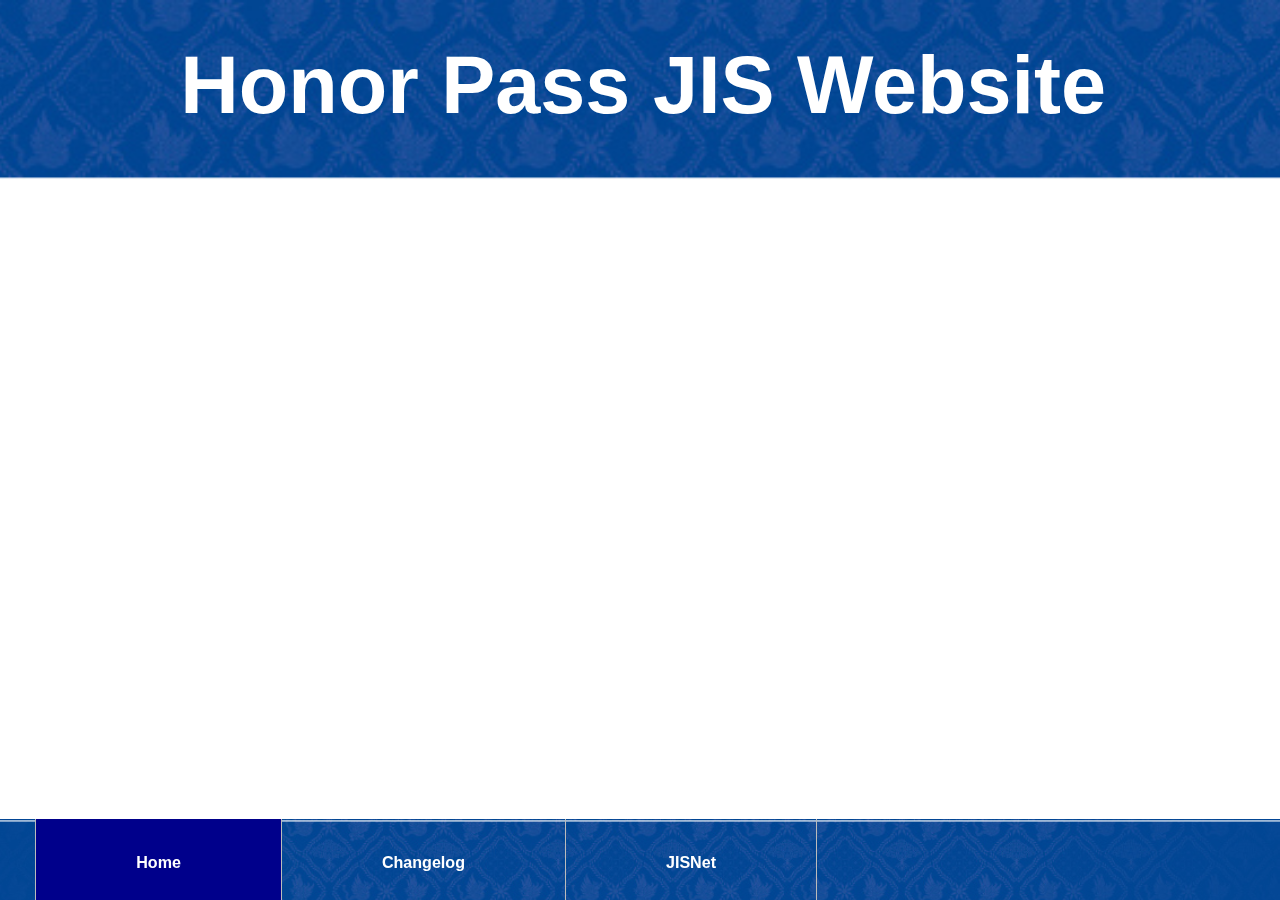
<file: index.html>
<!DOCTYPE html>
<html>
  <head>
    <meta charset="utf-8">
    <link rel="stylesheet" href="css/stylesheet.css" media="screen">
    <title>Honor Pass @ JIS</title>
    <link href="favicon.ico" rel="icon" type="image/x-icon">
  </head>

  <body>
    <div id="title">
      <h1>Honor Pass JIS Website</h1>
    </div>



    <div id="bottom">
      <br>
        <ul>
          <li><pre>   </pre></li>
          <li><a class="active" href="hpfront.html"><h6>Home</h6></a></li>
          <li><a href="changelog.html"><h6>Changelog</h6></a></li>
          <li><a href="https://www.jisedu.or.id/members/students/index.aspx"><h6>JISNet</h6></a></li>
          <br>
          <li style="float:right; width:40%;"><h6 style="font-size:40%; padding-right:1%;">Coded by: Xavier Travers, Anish Tiwari, Ben Chalmers and Abhishu Brahmecha</h6></li>
        </ul>
    </div>

  </body>
</html>
</file>
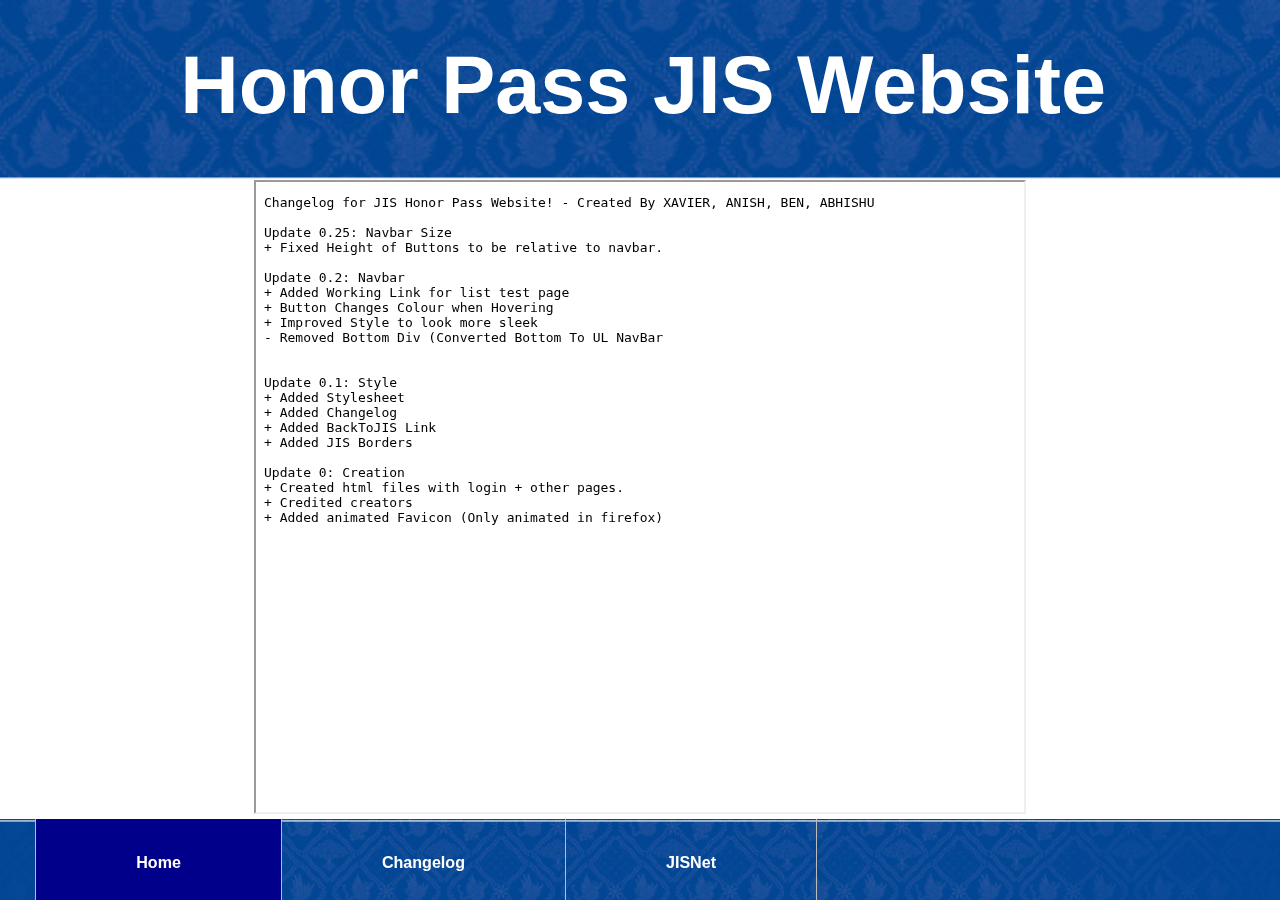
<file: changelog.html>
<!DOCTYPE html>
<html>
  <head>
    <meta charset="utf-8">
    <link rel="stylesheet" href="css/stylesheet.css" media="screen">
    <title>Honor Pass @ JIS</title>
    <link href="favicon.ico" rel="icon" type="image/x-icon">
  </head>


  <body>
    <div id="title">
      <h1>Honor Pass JIS Website</h1>
    </div>

    <div id="changelog">
      <iframe src="changelog.txt" width="60%" height="100%">
</iframe>
    </div>

    <div id="bottom">
      <br>
        <ul>
          <li><pre>   </pre></li>
          <li><a class="active" href="index.html"><h6>Home</h6></a></li>
          <li><a href="changelog.html"><h6>Changelog</h6></a></li>
          <li><a href="https://www.jisedu.or.id/members/students/index.aspx"><h6>JISNet</h6></a></li>
          <br>
          <li style="float:right; width:40%;"><h6 style="font-size:40%; padding-right:1%;">Coded by: Xavier Travers, Anish Tiwari, Ben Chalmers and Abhishu Brahmecha</h6></li>
        </ul>
    </div>

  </body>
</html>
</file>
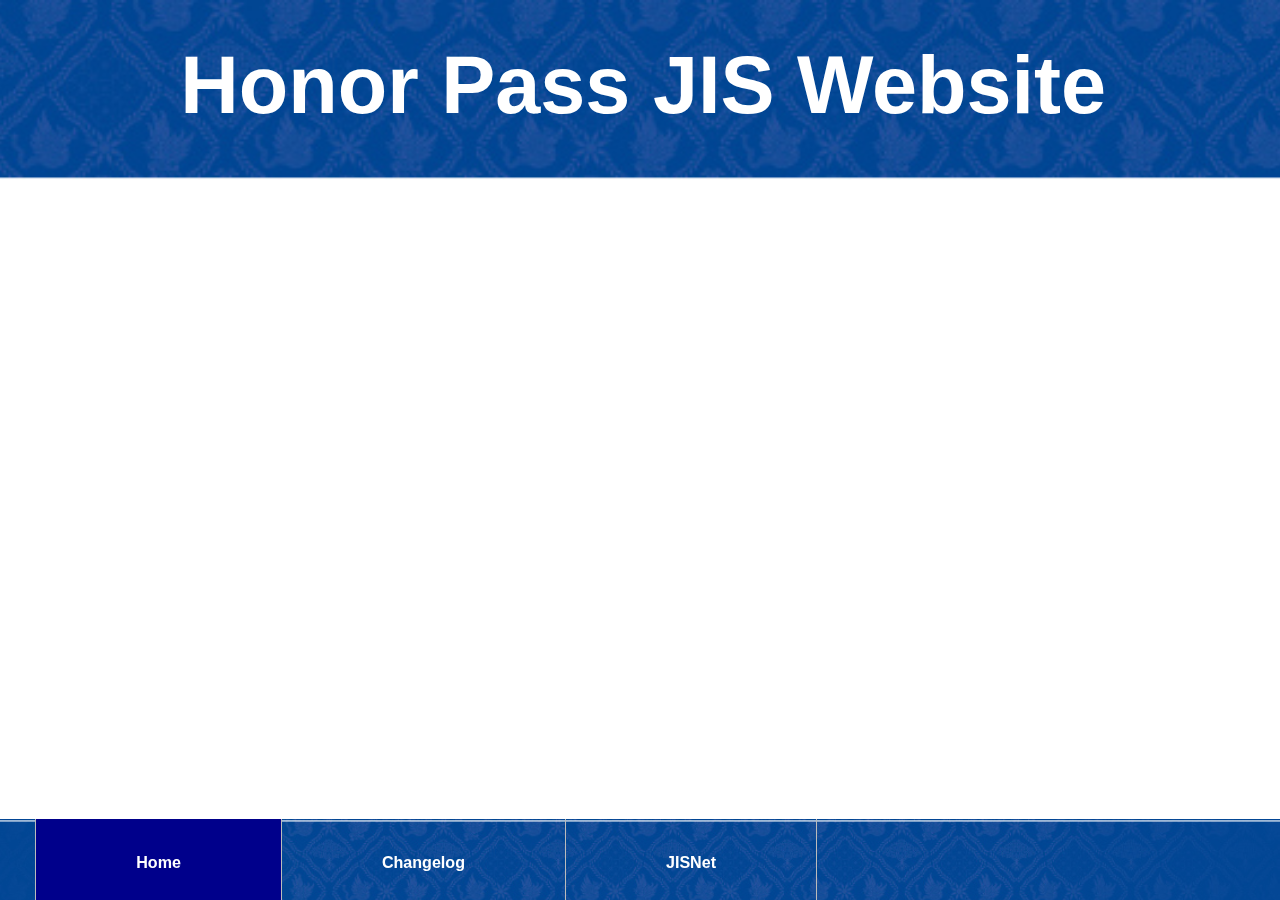
<file: hpfront.html>
<!DOCTYPE html>
<html>
  <head>
    <meta charset="utf-8">
    <title>Honor Pass @ JIS</title>
    <link rel="stylesheet" href="css/stylesheet.css" media="screen">
    <link href="favicon.ico" rel="icon" type="image/x-icon">
  </head>
  <body>
    <div id="title">
      <h1>Honor Pass JIS Website</h1>
    </div>

    <div id="content">

    </div>

    <div id="bottom">
      <br>
        <ul>
          <li><pre>   </pre></li>
          <li><a class="active" href="index.html"><h6>Home</h6></a></li>
          <li><a href="changelog.html"><h6>Changelog</h6></a></li>
          <li><a href="https://www.jisedu.or.id/members/students/index.aspx"><h6>JISNet</h6></a></li>
          <br>
          <li style="float:right; width:40%;"><h6 style="font-size:40%; padding-right:1%;">Coded by: Xavier Travers, Anish Tiwari, Ben Chalmers and Abhishu Brahmecha</h6></li>
        </ul>
    </div>

<script type="text/javascript">
<!--
var options = {
  valueNames: [ 'name', 'born' ]
};

var userList = new List('users', options);
-->
</script>

  </body>

</html>
</file>
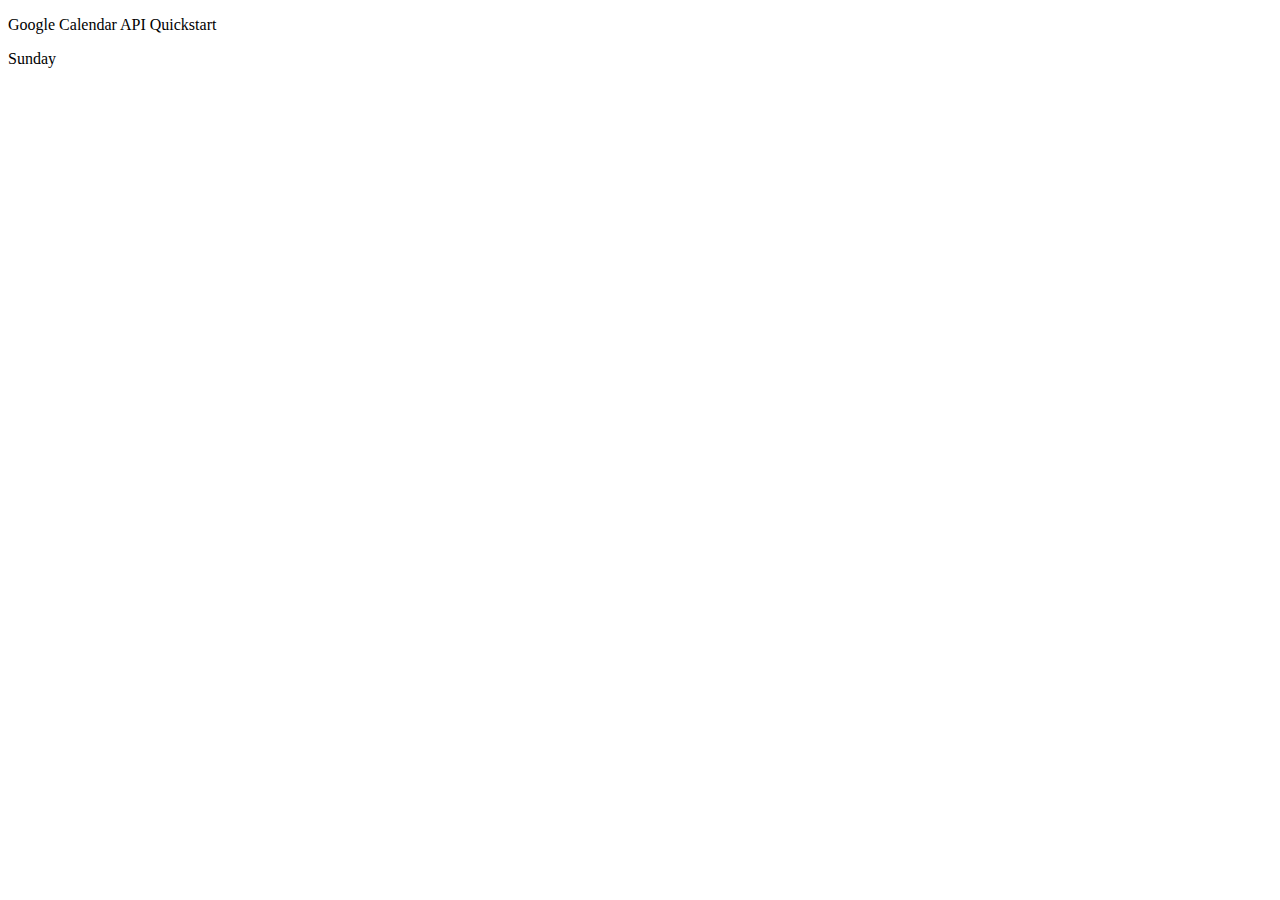
<file: test2.html>
<!DOCTYPE html>
<html>
  <head>
    <title>Google Calendar API Quickstart</title>
    <meta charset='utf-8' />
  </head>
  <body>
    <p>Google Calendar API Quickstart</p>

    <!--Add buttons to initiate auth sequence and sign out-->
    <button id="authorize-button" style="display: none;">Authorize</button>
    <button id="signout-button" style="display: none;">Sign Out</button>

    <pre id="content"></pre>

    <script type="text/javascript">
      // Client ID and API key from the Developer Console
      var CLIENT_ID = '365809533633-7mfhu9p83a658mmadg4vu2e44c2em374.apps.googleusercontent.com';

      // Array of API discovery doc URLs for APIs used by the quickstart
      var DISCOVERY_DOCS = ["https://www.googleapis.com/discovery/v1/apis/calendar/v3/rest"];

      // Authorization scopes required by the API; multiple scopes can be
      // included, separated by spaces.
      var SCOPES = "https://www.googleapis.com/auth/calendar.readonly";

      var authorizeButton = document.getElementById('authorize-button');
      var signoutButton = document.getElementById('signout-button');

      /**
       *  On load, called to load the auth2 library and API client library.
       */
      function handleClientLoad() {
        gapi.load('client:auth2', initClient);
      }

      /**
       *  Initializes the API client library and sets up sign-in state
       *  listeners.
       */
      function initClient() {
        gapi.client.init({
          discoveryDocs: DISCOVERY_DOCS,
          clientId: CLIENT_ID,
          scope: SCOPES
        }).then(function () {
          // Listen for sign-in state changes.
          gapi.auth2.getAuthInstance().isSignedIn.listen(updateSigninStatus);

          // Handle the initial sign-in state.
          updateSigninStatus(gapi.auth2.getAuthInstance().isSignedIn.get());
          authorizeButton.onclick = handleAuthClick;
          signoutButton.onclick = handleSignoutClick;
        });
      }

      /**
       *  Called when the signed in status changes, to update the UI
       *  appropriately. After a sign-in, the API is called.
       */
      function updateSigninStatus(isSignedIn) {
        if (isSignedIn) {
          authorizeButton.style.display = 'none';
          signoutButton.style.display = 'block';
          listUpcomingEvents();
        } else {
          authorizeButton.style.display = 'block';
          signoutButton.style.display = 'none';
        }
      }

      /**
       *  Sign in the user upon button click.
       */
      function handleAuthClick(event) {
        gapi.auth2.getAuthInstance().signIn();
      }

      /**
       *  Sign out the user upon button click.
       */
      function handleSignoutClick(event) {
        gapi.auth2.getAuthInstance().signOut();
      }

      /**
       * Append a pre element to the body containing the given message
       * as its text node. Used to display the results of the API call.
       *
       * @param {string} message Text to be placed in pre element.
       */
      function appendPre(message) {
        var pre = document.getElementById('content');
        var textContent = document.createTextNode(message + '\n');
        pre.appendChild(textContent);
      }

      /**
       * Print the summary and start datetime/date of the next ten events in
       * the authorized user's calendar. If no events are found an
       * appropriate message is printed.
       */
      function listUpcomingEvents() {
        gapi.client.calendar.events.list({
          'calendarId': 'primary',
          'timeMin': (new Date()).toISOString(),
          'showDeleted': false,
          'singleEvents': true,
          'maxResults': 10,
          'orderBy': 'startTime'
        }).then(function(response) {
          var events = response.result.items;
          appendPre('Upcoming events:');

          if (events.length > 0) {
            for (i = 0; i < events.length; i++) {
              var event = events[i];
              var when = event.start.dateTime;
              if (!when) {
                when = event.start.date;
              }
              appendPre(event.summary + ' (' + when + ')')
            }
          } else {
            appendPre('No upcoming events found.');
          }
        });
      }

//Date Checker for Event Checker
var objToday = new Date(),
	weekday = new Array('Sunday', 'Monday', 'Tuesday', 'Wednesday', 'Thursday', 'Friday', 'Saturday'),
	dayOfWeek = weekday[objToday.getDay()];

var daysPassed = 0;
var dayOf = 'This Day';

switch(dayOfWeek){
  case 'Monday':
  dayOf = 'Monday';
  break;
  case 'Tuesday':
  daysPassed = 1;
  dayOf = 'Tuesday';
  break;
  case 'Wednesday':
  daysPassed = 2;
  dayOf = 'Wednesday';
  break;
  case 'Thursday':
  daysPassed = 3;
  dayOf = 'Thursday';
  break;
  case 'Friday':
  daysPassed = 4;
  dayOf = 'Tuesday';
  break;
  default:
  dayOf = dayOfWeek;
  daysPassed = 5;
  break;
}
document.write(dayOf)


      for (var a = 0 + daysPassed; a < 5; a++) {
        if (a != 4) {
          
        }
      }

    </script>

<h1></h1>

    <script async defer src="https://apis.google.com/js/api.js"
      onload="this.onload=function(){};handleClientLoad()"
      onreadystatechange="if (this.readyState === 'complete') this.onload()">
    </script>
  </body>
</html>
</file>
<file: css/stylesheet.css>
*{margin: 0;
  padding: 0;}

body{background-color: white;
  color: black;
  text-align: center;
  font-family: arial;}

form{}

input[type=submit]{width: 40%;
  background: #093380;
  color: white;
  padding: 2% 10%;
  text-align: center;
  border: none;
  border-radius: 10px;
  font-size: 100%;}

input[type=submit]:hover{background-color: #111;
  cursor: pointer;}

input[type=email]{width: 80%;
  padding: 2% 2%;
  font-size: 100%;}

input[type=password]{width: 80%;
  padding: 2% 2%;
  font-size: 100%;}

p{}

h1{color: white;
  font-size: 9vmin;
  padding: 1%;
  padding-top: 3%;
  padding-bottom: 2%;}
h2{}
h3{font-size: 5vmin;
  padding-top: 5vh;
  padding-bottom: 5vh;}
h4{font-size: 120%;
  color: #093380;
  padding: 1%;}
h5{padding-right: 1%;}
h6{color: white;
  display: inline;}

a{color:lightblue;}
a:visited{color:lightblue;}
a:hover{color:white;
  text-shadow: 0 0 5px white;}

ul {list-style-type: none;
  margin: 0;
  padding: 0;
  background-image: url(../img/bg-body.jpg);
  background-position: center;
  background-size:contain;
  position: fixed;
  bottom: -1%;
  width: 100%;
  height: 10%;
  font-size: 150%;}

li {float: left;
  border-right: 1px solid #bbb;}

li a {display: block;
  color: white;
  text-align: center;
  text-decoration: none;
  padding: 3vh 100px;}

li a:hover:not(.active) {
  background-color: #111;
  text-shadow: none;}

li h6{border-right: none;}

li:nth-child(2) {
  border-left: 1px solid #bbb;}

li:first-child {
  border: none;
}

li:last-child {
  border: none;
}

a.active {background-color: darkblue;
  text-shadow: none;}

#title{background-image:url(../img/bg-body.jpg);
  background-size:cover;
  vertical-align: middle;
  background-position: center;
  color:white;
  top: 0;
  left: 0;
  position:fixed;
  height:20%;
  width:100.5%;
  font-size: 150%;}

#login{z-index: -1;
  top: 35%;
  text-align: center;
  left: 17%;
  width: 60vw;
  position: fixed;
  color: black;}

#changelog{
  top: 20%;
  position: fixed;
  width: 100%;
  height:70%;}

#content{top: 35%;
  position: fixed;}
</file>
